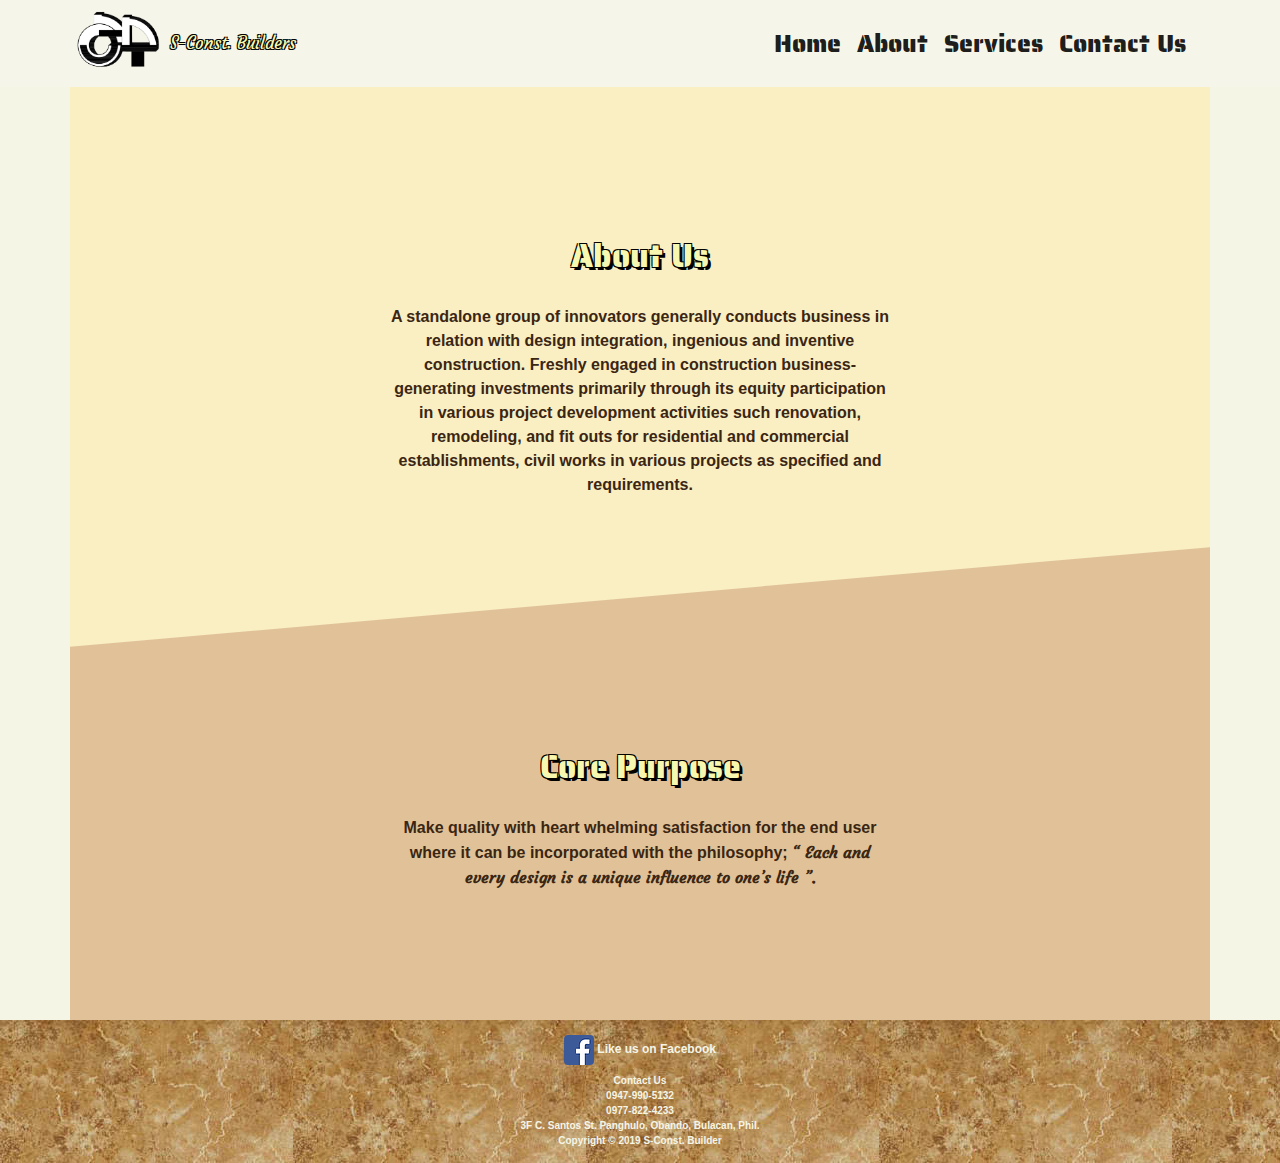
<file: about.html>
<!DOCTYPE html>
<html>
<head>
	<meta charset="utf-8">
	<meta name="viewport" content="width=device-width, initial-scale=1, shrink-to-fit=no">

	<link rel="stylesheet" href="https://stackpath.bootstrapcdn.com/bootstrap/4.3.1/css/bootstrap.min.css" integrity="sha384-ggOyR0iXCbMQv3Xipma34MD+dH/1fQ784/j6cY/iJTQUOhcWr7x9JvoRxT2MZw1T" crossorigin="anonymous">
	<link href="https://fonts.googleapis.com/css?family=Saira+Stencil+One&display=swap" rel="stylesheet">
	<link href="https://fonts.googleapis.com/css?family=Courgette|Permanent+Marker&display=swap" rel="stylesheet"> 
	<link rel="stylesheet" type="text/css" href="style.css">

	<title>S-Const. Builders</title>
	<link rel="icon" href="logo.png">
</head>
<body>
	<header class="container-fluid sticky-top">
		<div class="container">
			<div class="row">
				<a href="index.html" class="navbar-brand"><img src="logo.png"><span>S-Const. Builders</span></a>
				<nav class="navbar navbar-expand-lg navbar-light ml-auto">
 					<button class="navbar-toggler ml-auto hidden-sm-up" data-toggle="collapse" data-target="#navbarMenu">
 						<span class="navbar-toggler-icon"></span>
 					</button>
 					<div class="collapse navbar-collapse" id="navbarMenu">
 						<ul class="nav navbar-nav">
							<li class="nav-item ml-auto"><a class="nav-link active" href="index.html">Home</a></li>
							<li class="nav-item ml-auto"><a class="nav-link active" href="about.html">About</a></li>
							<li class="nav-item ml-auto"><a class="nav-link active" href="services.html">Services</a></li>
							<li class="nav-item ml-auto"><a class="nav-link active" href="contact.html">Contact Us</a></li>
						</ul>
 					</div>
				</nav>
			</div>
		</div>
	</header>
	
	<div class="container body">
		
			<div class="firstL skew">
				<div class="container content5">
					<h2 class="text-center">About Us</h2>
					<p class="text-center">A standalone group of innovators generally conducts business in relation with design integration, ingenious and inventive construction. Freshly engaged in construction business- generating investments primarily through its equity participation in various project development activities such renovation, remodeling, and fit outs for residential and commercial establishments, civil works in various projects as specified and requirements.</p>
				</div>
			</div>
			<div class="secondR">
			   <h2 class="text-center">Core Purpose</h2>
			   <p class="text-center">Make quality with heart whelming satisfaction for the end user where it can be incorporated with the philosophy; <span>“ Each and every design is a unique influence to one’s life ”.</span></p>
			</div>
		
	</div>

	<div class="container-fluid foot">
		<div class="row fooot">
			<div class="col-lg-12 text-center">
				<h6><a href="https://www.facebook.com"><img class="rounded" src="fblogo.jpg"></a> Like us on Facebook</h6>
				<footer><span>Contact Us</span></footer>
				<footer><span>0947-990-5132</span></footer>
				<footer><span>0977-822-4233</span></footer>
				<footer><span>3F C. Santos St. Panghulo, Obando, Bulacan, Phil.</span></footer>
				<span class="copyright">Copyright © 2019 S-Const. Builder</span>
			</div>
		</div>
	</div>

	
	<script src="https://code.jquery.com/jquery-3.3.1.slim.min.js" integrity="sha384-q8i/X+965DzO0rT7abK41JStQIAqVgRVzpbzo5smXKp4YfRvH+8abtTE1Pi6jizo" crossorigin="anonymous"></script>
	<script src="https://cdnjs.cloudflare.com/ajax/libs/popper.js/1.14.7/umd/popper.min.js" integrity="sha384-UO2eT0CpHqdSJQ6hJty5KVphtPhzWj9WO1clHTMGa3JDZwrnQq4sF86dIHNDz0W1" crossorigin="anonymous"></script>
	<script src="https://stackpath.bootstrapcdn.com/bootstrap/4.3.1/js/bootstrap.min.js" integrity="sha384-JjSmVgyd0p3pXB1rRibZUAYoIIy6OrQ6VrjIEaFf/nJGzIxFDsf4x0xIM+B07jRM" crossorigin="anonymous"></script>
</body>
</html>
</file>
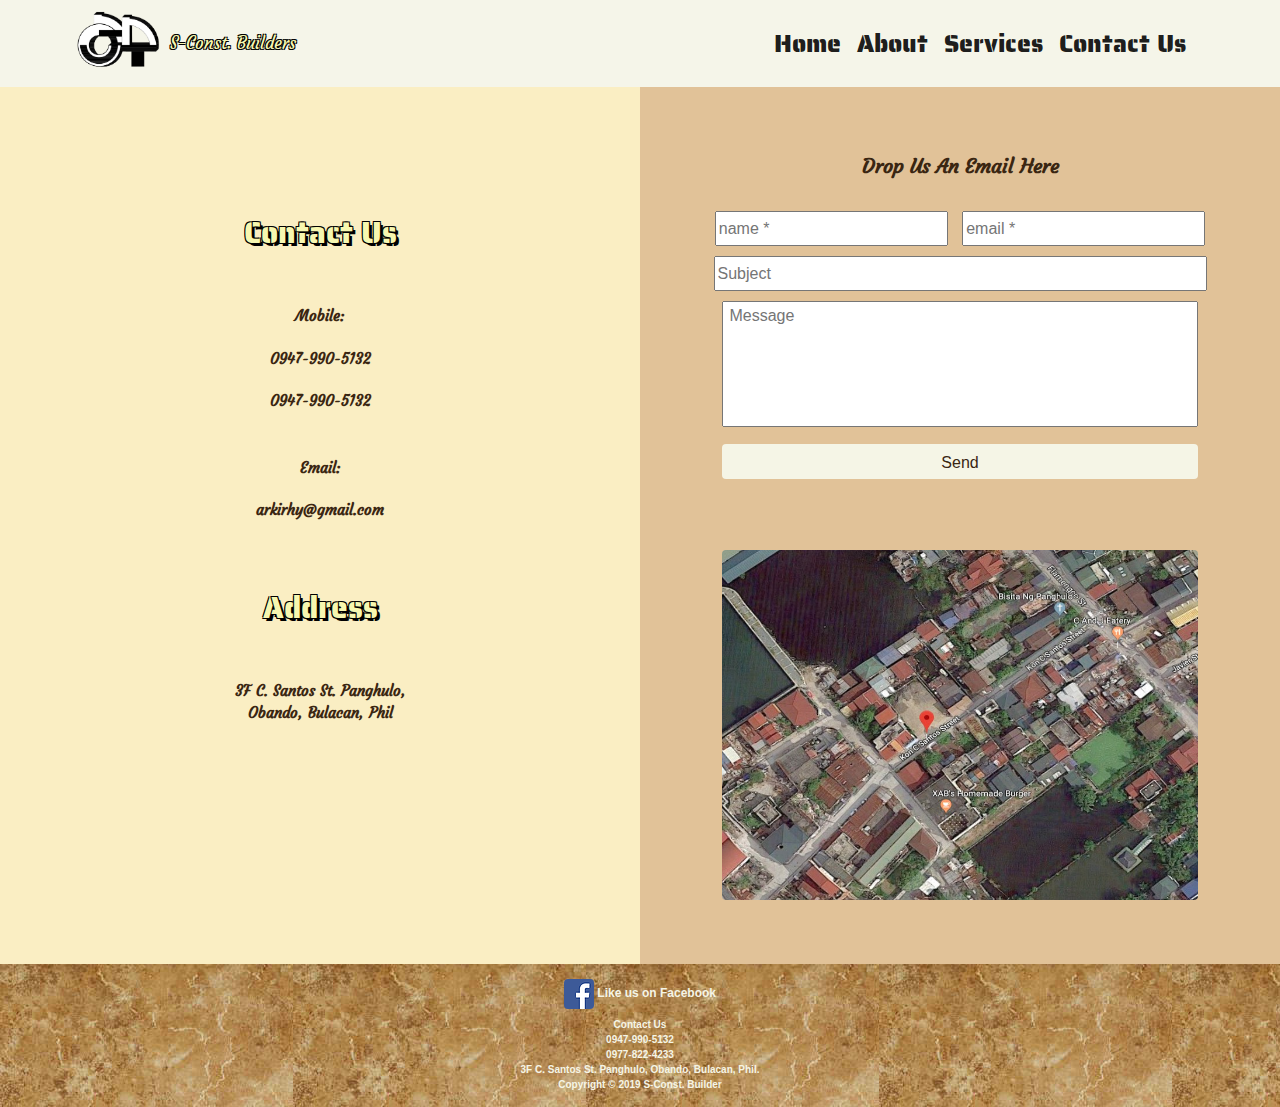
<file: contact.html>
<!DOCTYPE html>
<html>
<head>
	<meta charset="utf-8">
	<meta name="viewport" content="width=device-width, initial-scale=1, shrink-to-fit=no">

	<link rel="stylesheet" href="https://stackpath.bootstrapcdn.com/bootstrap/4.3.1/css/bootstrap.min.css" integrity="sha384-ggOyR0iXCbMQv3Xipma34MD+dH/1fQ784/j6cY/iJTQUOhcWr7x9JvoRxT2MZw1T" crossorigin="anonymous">
	<link href="https://fonts.googleapis.com/css?family=Saira+Stencil+One&display=swap" rel="stylesheet">
	<link href="https://fonts.googleapis.com/css?family=Courgette|Permanent+Marker&display=swap" rel="stylesheet"> 
	<link rel="stylesheet" type="text/css" href="style.css">

	<title>S-Const. Builders</title>
	<link rel="icon" href="logo.png">
</head>
<body>
<header class="container-fluid sticky-top">
	<div class="container">
		<div class="row">
			<a href="index.html" class="navbar-brand"><img src="logo.png"><span>S-Const. Builders</span></a>
			<nav class="navbar navbar-expand-lg navbar-light ml-auto">
 				<button class="navbar-toggler ml-auto hidden-sm-up" data-toggle="collapse" data-target="#navbarMenu">
 					<span class="navbar-toggler-icon"></span>
 				</button>
 				<div class="collapse navbar-collapse" id="navbarMenu">
 					<ul class="nav navbar-nav">
						<li class="nav-item ml-auto"><a class="nav-link active" href="index.html">Home</a></li>
						<li class="nav-item ml-auto"><a class="nav-link active" href="about.html">About</a></li>
						<li class="nav-item ml-auto"><a class="nav-link active" href="services.html">Services</a></li>
						<li class="nav-item ml-auto"><a class="nav-link active" href="contact.html">Contact Us</a></li>
					</ul>
 				</div>
			</nav>
		</div>
	</div>
</header>

	<div class="container-fluid">
		<div class="row">

		<div class="col-lg-6 cont1">
			<h1 class="text-center">Contact Us</h1><br>
			<p class="text-center">Mobile:</p>
			<p class="text-center"><span>0947-990-5132</span></p>
			<p class="text-center"><span>0947-990-5132</span></p><br>
			<p class="text-center">Email:</p>
			<p class="text-center"><span>arkirhy@gmail.com</span></p><br><br>

			<h1 class="text-center">Address</h1><br>
			<p class="text-center">3F C. Santos St. Panghulo,<br> Obando, Bulacan, Phil</p>
		</div>

		<div class="col-lg-6 cont2 text-center">
			
			<p> Drop Us An Email Here</p>
			<form action="/action_page.php" target="_blank" method="GET">
				<input type="text" name="name" placeholder="name *" size="22px;" class="inpname">
				<input type="text" name="email" placeholder="email *" size="23px;"><br>
				<input type="text" name="subject" placeholder="Subject" size="50px;"><br>
				<textarea rows="5" placeholder=" Message"></textarea> <br>
				<input type="submit" value="Send" class="btn">
			</form>
			
			<img class="map rounded" src="cont.jpg">
		</div>
		
		</div>
	</div>

	<div class="container-fluid foot">
		<div class="row fooot">
			<div class="col-lg-12 text-center">
				<h6><a href="https://www.facebook.com"><img class="rounded" src="fblogo.jpg"></a> Like us on Facebook</h6>
				<footer><span>Contact Us</span></footer>
				<footer><span>0947-990-5132</span></footer>
				<footer><span>0977-822-4233</span></footer>
				<footer><span>3F C. Santos St. Panghulo, Obando, Bulacan, Phil.</span></footer>
				<span class="copyright">Copyright © 2019 S-Const. Builder</span>
			</div>
		</div>
	</div>
	
	<script src="https://code.jquery.com/jquery-3.3.1.slim.min.js" integrity="sha384-q8i/X+965DzO0rT7abK41JStQIAqVgRVzpbzo5smXKp4YfRvH+8abtTE1Pi6jizo" crossorigin="anonymous"></script>
	<script src="https://cdnjs.cloudflare.com/ajax/libs/popper.js/1.14.7/umd/popper.min.js" integrity="sha384-UO2eT0CpHqdSJQ6hJty5KVphtPhzWj9WO1clHTMGa3JDZwrnQq4sF86dIHNDz0W1" crossorigin="anonymous"></script>
	<script src="https://stackpath.bootstrapcdn.com/bootstrap/4.3.1/js/bootstrap.min.js" integrity="sha384-JjSmVgyd0p3pXB1rRibZUAYoIIy6OrQ6VrjIEaFf/nJGzIxFDsf4x0xIM+B07jRM" crossorigin="anonymous"></script>
</body>
</body>
</html>
</file>
<file: style.css>
body {
	background-color: #F5F5E6;
	margin: 0;
	padding: 0;
}
header {
	background-color: #F5F5E9;
	padding: 0px;
}
.navbar-brand img{
	width: 100px;
	height: auto;
	margin-top: 5px;
}
.navbar-brand span{
	font-size: 17px;
	font-family: 'Courgette', cursive;
	color: #f7f7b0;
	text-shadow:
       -1px -1px 0 #000,  
    	1px -1px 0 #000,
    	-1px 1px 0 #000,
    	 1px 1px 0 #000;
}
nav a{
	font-family: 'Saira Stencil One', cursive;
	font-size: 25px;
	color: black;
}
#navbarMenu {
}
#navbarMenu a:hover {
	color: #DEB887;
	transition: 0.6s;
}
.main {
	width: 100%;
	animation: animate 17s ease-in-out infinite;
	background-size: cover;
	height: auto;
	background-position: center;
}
@keyframes animate{
	0%,100%{
		background-image: url("living.jpg");
	}
	25%{
		background-image: url("opt2 light.jpg");
	}
	50%{
		background-image: url("sala2.jpg");
	}
	75%{
		background-image: url("wic2.jpg");
	}
}
.main h1{
	margin: 0;
	padding: 0;
	padding-top: 200px;
	padding-bottom: 200px;
	font-size: 60px;
	color: #f7f7b0;
	text-shadow:
       3px 3px 0 #000,
     -1px -1px 0 #000,  
      1px -1px 0 #000,
      -1px 1px 0 #000,
       1px 1px 0 #000;
	font-family: 'Courgette', cursive;
}
.container2 {
	height: auto;
	margin-top: 50px;
	margin-bottom: 80px;
}
.container2 p {
	font-weight: bold;
	max-width: 700px;
	margin: auto;
	color: #3a2612;
}
.content h2 {
	margin-top: 10px;
	margin-bottom: 20px;
	font-family: 'Saira Stencil One', cursive;
	color: #f7f7b0;
	text-shadow:
       3px 3px 0 #000,
     -1px -1px 0 #000,  
      1px -1px 0 #000,
      -1px 1px 0 #000,
       1px 1px 0 #000;
}
.content2 h2 {
	margin-top: 50px;
	margin-bottom: 20px;;
	font-family: 'Saira Stencil One', cursive;
	color: #f7f7b0;
	text-shadow:
       3px 3px 0 #000,
     -1px -1px 0 #000,  
      1px -1px 0 #000,
      -1px 1px 0 #000,
       1px 1px 0 #000;
}
.container3 {
	background-image: url(tiles.png);
	height: auto;
	margin-bottom: 30px;
}
.container3 img {
	width: 300px;
	margin-top: 10px;
	margin-bottom: 20px;
}
.const {
	height: 170px;
}
.img1 {
	height: 170px;
}
.manage {
	height: 170px;	
}
.container3 h6 {
	margin-top: 10px;
	margin-bottom: 20px;
	font-size: 20px;
	color: #3a2612;
	font-family: 'Saira Stencil One', cursive;
}
.container3 p {
	font-family: 'Courgette', cursive;
	color: #3a2612;
}
.OS {
	margin-bottom: 30px;
}
.bmain {
	margin-bottom: 30px;
}
.bfooter{
	margin-top: 40px;
	margin-bottom: 40px;
}
.bfooter img{
	width: 300px;
	margin-bottom: 30px;
	margin-left: 10px;
	margin-right: 10px;	
}
.bfooter h6 {
	margin-bottom: 30px;
	font-size: 20px;
	color: #3a2612;
	font-family: 'Saira Stencil One', cursive;
}
.bfooter p{
	font-family: 'Courgette', cursive;
	color: #3a2612;
}
.reno {
	height: 203px;
}
.fitout {
	height: 203px;	
}
.foot {
	background-image: url(tiles2.jpg);
	height: auto;
	color: #F5F5E6;
}
footer img{
	width: 25px;
}
.fooot {
	padding-top: 15px;
	padding-bottom: 15px;
	font-weight: bold;
	font-size: 10px;
}
.fooot h6{
	font-weight: bold;
	font-size: 12px;
}
.copyright {
	font-weight: 0;
	font-size: 10px;
}
.body{
	background-color: #e1c298;
	padding: 0;
}
.skew{
	margin-top: -200px;
	padding-top: 250px;
	padding-bottom: 100px;
	background-color: #faeec3;
	transform: skew(0deg, -5deg);
}
.content5 {
	text-align: center;
	transform: skew(0deg, 5deg);
	padding-top: 100px;
	padding-bottom: auto;
}
.firstL h2{
	margin-bottom: 30px;
	font-family: 'Saira Stencil One', cursive;
	color: #f7f7b0;
	text-shadow:
       3px 3px 0 #000,
     -1px -1px 0 #000,  
      1px -1px 0 #000,
      -1px 1px 0 #000,
       1px 1px 0 #000;
}
.firstL p {
	font-weight: bold;
	max-width: 500px;
	margin: auto;
	color: #3a2612;
}

.secondR {
	padding-top: 150px;
	padding-bottom: 100px;
	height: auto;
	background-color: #e1c298;
}
.secondR h2{
	margin-bottom: 30px;
	font-family: 'Saira Stencil One', cursive;
	color: #f7f7b0;
	text-shadow:
       3px 3px 0 #000,
     -1px -1px 0 #000,  
      1px -1px 0 #000,
      -1px 1px 0 #000,
       1px 1px 0 #000;
}
.secondR p{
	font-weight: bold;
	max-width: 500px;
	margin: auto;
	margin-bottom: 30px;
	color: #3a2612;
}
.secondR span {
	font-family: 'Courgette', cursive;
}
.galban {
	background-image: url(paintcombination.jpg);
}
.galban h1 {
	max-width: 500px;
	margin: auto;
	padding: 0;
	padding-top: 150px;
	padding-bottom: 150px;
	font-size: 40px;
	color: #f7f7b0;
	text-shadow:
       3px 3px 0 #000,
     -1px -1px 0 #000,  
      1px -1px 0 #000,
      -1px 1px 0 #000,
       1px 1px 0 #000;
	font-family: 'Courgette', cursive;
}
.gal {
	background-image: url(galban.jpg);
	width: 100%;
  	background-repeat: no-repeat;
  	background-position: top center;
  	background-size: cover;
  	background-attachment: fixed;
}
.gal img {
	margin: 9px;
	background-color: white;
}
.pics {
	padding-bottom: 5%;
	max-width: 900px;
}
.pics img{
	box-shadow: 10px 10px 5px gray;
	width: 100%;
	transition: 1s;
}
.pics img:hover {
	box-shadow: 2px 1px 6px 4px #DEB887;
	transform: scale(1.2);
	
}
.cont1 {
	width: 100%;
	background-color: #faeec3;
	height: auto;
	padding-top: 10%;
	padding-bottom: 5%;
}
.cont2 {
	background-color: #e1c298;
	width: 100%;
	height: auto;
	padding-top: 5%;
	padding-bottom: 5%;
}
.cont1 h1{
	margin-bottom: 30px;
	font-family: 'Saira Stencil One', cursive;
	font-size: 30px;
	color: #f7f7b0;
	text-shadow:
       3px 3px 0 #000,
     -1px -1px 0 #000,  
      1px -1px 0 #000,
      -1px 1px 0 #000,
       1px 1px 0 #000;
}
.cont1 p{
	font-family: 'Courgette', cursive;
	font-weight: bold;
	font-size: 15px;
	margin-bottom: 20px;
	color: #3a2612;
}
.cont2 p{
	font-family: 'Courgette', cursive;
	font-weight: bold;
	font-size: 20px;
	margin-bottom: 30px;
	color: #3a2612;
}
.cont2 input {
	margin-bottom: 10px;
	height: 35px;
}
.cont2 textarea {
	width: 476px;
	margin-bottom: 10px;
	resize: none;
}
.inpname {
	margin-right: 10px;
}
.btn {
	width: 476px;
	background-color: #F5F5E6;
	color: #3a2612;
}
.cont2 form {
	padding-bottom: 10%;
}
.map {
	width: 476px;
	height: 350px;
	margin: auto;
}
.serv {
	padding-bottom: 100px;
	padding-top: 100px;

	background-image: linear-gradient(#faeec3, #e1c298);
}
.serv h1 {
	text-align: center;
	font-family: 'Saira Stencil One', cursive;
	color: #f7f7b0;
	padding-bottom: 20px;
	text-shadow:
       3px 3px 0 #000,
     -1px -1px 0 #000,  
      1px -1px 0 #000,
      -1px 1px 0 #000,
       1px 1px 0 #000;
}
.serv p {
	padding-top: 20px;
	font-weight: bold;
	color: #3a2612;
	text-shadow: 2px 2px 3px white;
	max-width: 700px;
	margin: auto;
}
.conc {
	margin: 0;
	background-image: url(PROJECT-CONCEPTUALIZATION-1.jpg);
	background-size: cover;
	background-repeat: no-repeat;
}
.conc h2{
	padding-top: 250px;
	padding-bottom: 250px;
	font-family: 'Saira Stencil One', cursive;
	color: #faeec3;
	text-shadow:
       3px 3px 0 #000,
     -1px -1px 0 #000,  
      1px -1px 0 #000,
      -1px 1px 0 #000,
       1px 1px 0 #000;
}
.dpd {
	margin: 0;
	background-image: url(dpd.jpg);
	background-size: cover;
	background-repeat: no-repeat;
}
.dpd h2{
	padding-top: 250px;
	padding-bottom: 250px;
	font-family: 'Saira Stencil One', cursive;
	color: #faeec3;
	text-shadow:
       3px 3px 0 #000,
     -1px -1px 0 #000,  
      1px -1px 0 #000,
      -1px 1px 0 #000,
       1px 1px 0 #000;
}
.imp{
	margin: auto;
	background-image: url(imp.jpeg);
	background-size: cover;
	background-repeat: no-repeat;
}
.imp h2{
	padding-top: 250px;
	padding-bottom: 250px;
	font-family: 'Saira Stencil One', cursive;
	color: #faeec3;
	text-shadow:
       3px 3px 0 #000,
     -1px -1px 0 #000,  
      1px -1px 0 #000,
      -1px 1px 0 #000,
       1px 1px 0 #000;
}
.sup{
	margin: auto;
	background-image: url(sup.png);
	background-size: cover;
	background-repeat: no-repeat;
}
.sup h2{
	padding-top: 250px;
	padding-bottom: 250px;
	font-family: 'Saira Stencil One', cursive;
	color: #faeec3;
	text-shadow:
       3px 3px 0 #000,
     -1px -1px 0 #000,  
      1px -1px 0 #000,
      -1px 1px 0 #000,
       1px 1px 0 #000;
}.imp{
	margin: auto;
	background-image: url(imp.jpeg);
	background-size: cover;
	background-repeat: no-repeat;
}
.imp h2{
	padding-top: 250px;
	padding-bottom: 250px;
	font-family: 'Saira Stencil One', cursive;
	color: #faeec3;
	text-shadow:
       3px 3px 0 #000,
     -1px -1px 0 #000,  
      1px -1px 0 #000,
      -1px 1px 0 #000,
       1px 1px 0 #000;
}
</file>
